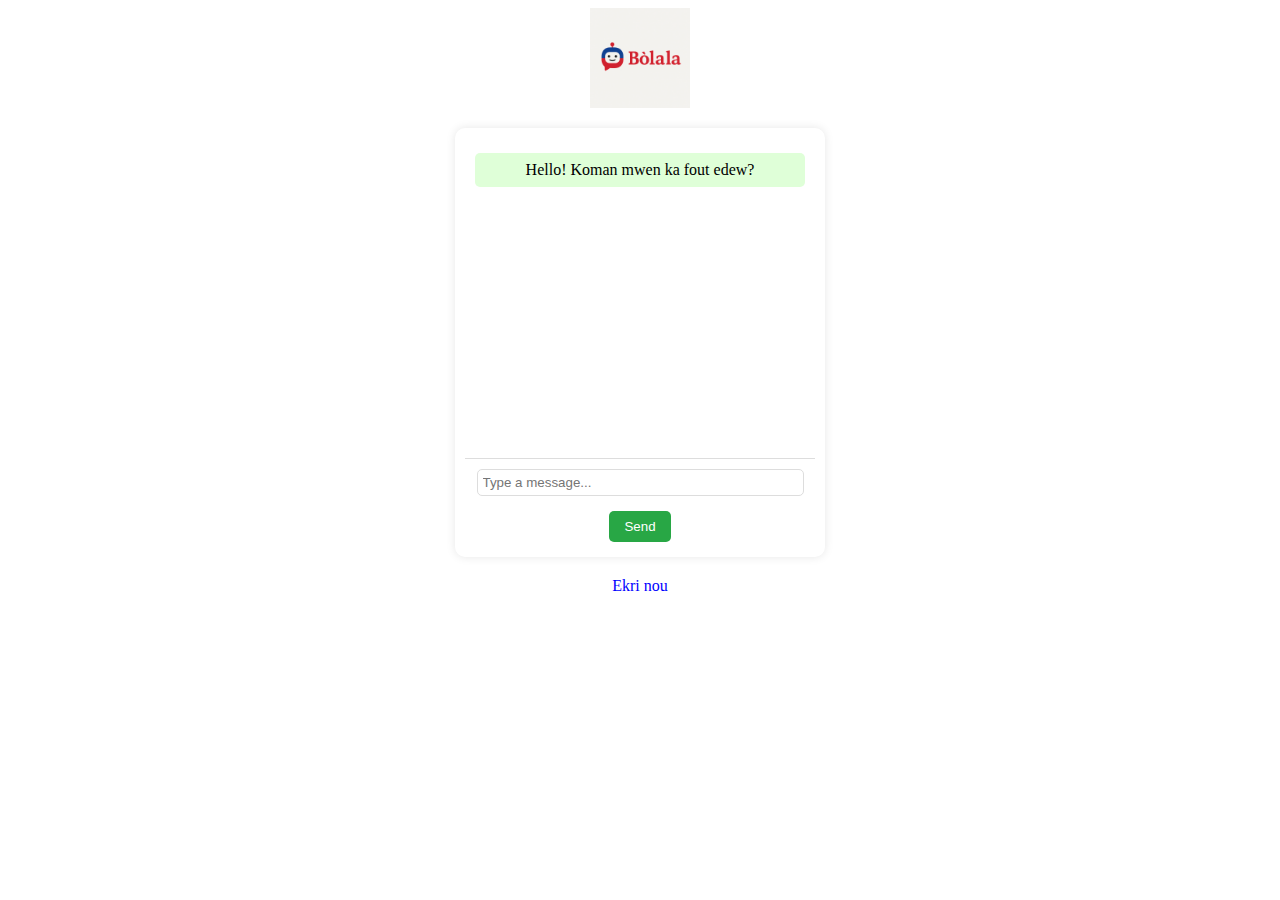
<file: index.html>
<!DOCTYPE html>
<html lang="en">
<head>
    <meta charset="UTF-8">
    <meta name="viewport" content="width=device-width, initial-scale=1.0">
    <title>Chatbot</title>
    <link rel="stylesheet" href="style.css"> <!-- Link to CSS file -->
</head>
<body>
 <img src="bolalalogo.png" alt="Chatbot Logo" class="admin-logo">
    <div class="chat-container">
        <div class="chat-box" id="chat-box">
            <div class="chat-message bot">Hello! Koman mwen ka fout edew?</div>
        </div>
        <input type="text" id="user-input" placeholder="Type a message..." onkeypress="handleKeyPress(event)">
        <button onclick="sendMessage()">Send</button>
    </div>
	<a href="contact.html" class="contact-link"> Ekri nou</a>
    <script src="script.js"></script> <!-- Link to JavaScript file -->
</body>
</html>
</file>
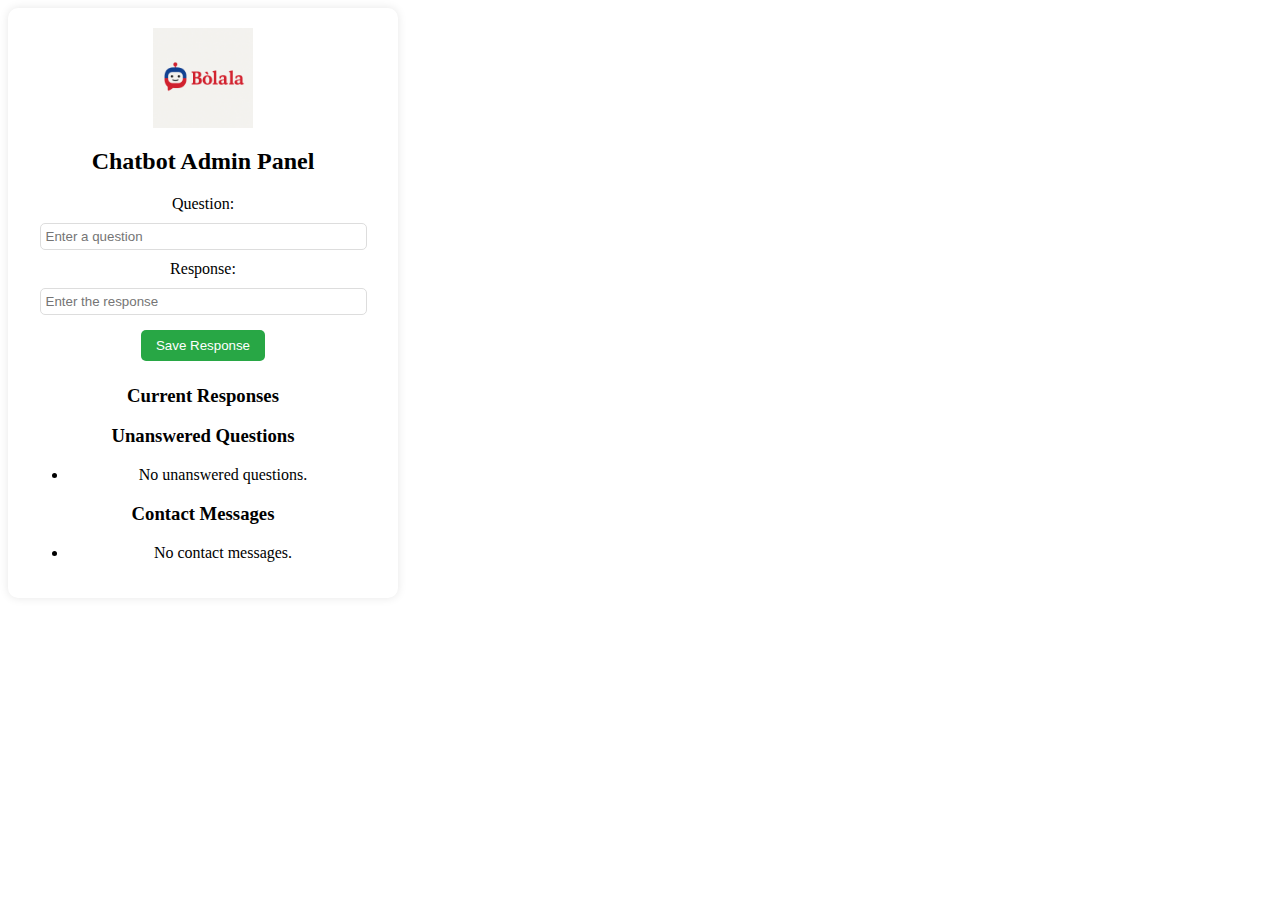
<file: admin.html>
<!DOCTYPE html>
<html lang="en">
<head>
    <meta charset="UTF-8">
    <meta name="viewport" content="width=device-width, initial-scale=1.0">
    <title>Chatbot Admin</title>
    <link rel="stylesheet" href="style.css">
</head>
<body>
    <div class="admin-container">
    <img src="bolalalogo.png" alt="Chatbot Logo" class="admin-logo">
    <h2>Chatbot Admin Panel</h2>
    <!-- rest of the admin panel -->


        <label>Question:</label>
        <input type="text" id="question" placeholder="Enter a question">

        <label>Response:</label>
        <input type="text" id="response" placeholder="Enter the response">

        <button onclick="updateResponse()">Save Response</button>
<div>
        <h3>Current Responses</h3>
        <ul id="response-list"></ul>
		</div>
<div>
        <h3>Unanswered Questions</h3>
        <ul id="unanswered-list"></ul>
</div>
<div>
        <h3>Contact Messages</h3>
        <ul id="contact-messages-list"></ul>
		</div>
    </div>

    <script src="admin.js"></script>
</body>
</html>
</file>
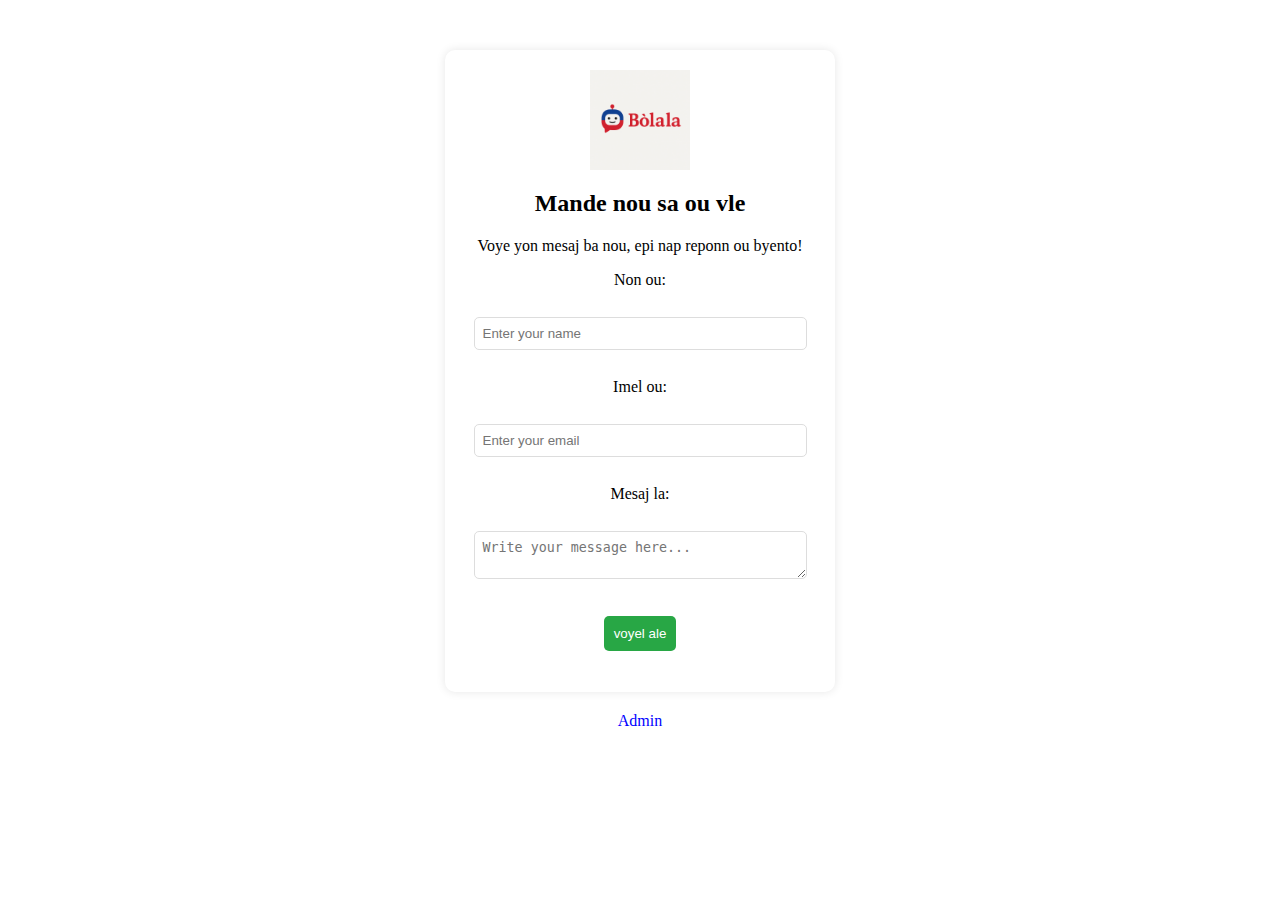
<file: contact.html>
<!DOCTYPE html>
<html lang="en">
<head>
    <meta charset="UTF-8">
    <meta name="viewport" content="width=device-width, initial-scale=1.0">
    <title>Contact Us</title>
    <link rel="stylesheet" href="style.css">
</head>
<body>

    <div class="contact-container">
	<img src="bolalalogo.png" alt="Chatbot Logo" class="admin-logo">
        <h2>Mande nou sa ou vle</h2>
        <p>Voye yon mesaj ba nou, epi nap reponn ou byento!</p>

        <label>Non ou:</label>
		<br>
		</br>
        <input type="text" id="contact-name" placeholder="Enter your name">
		<br>
		</br>

        <label>Imel ou:</label>
		<br>
		</br>
        <input type="email" id="contact-email" placeholder="Enter your email">
<br>
		</br>
        <label>Mesaj la:</label>
		<br>
		</br>
        <textarea id="contact-message" placeholder="Write your message here..."></textarea>
<br>
		</br>
        <button onclick="submitContactForm()">voyel ale</button>
        <p id="contact-message-status"></p>
    </div>
	<div><a href="admin.html" class="contact-link"> Admin</a></div>

    <script src="contact.js"></script>
</body>
</html>
</file>
<file: style.css>
.admin-container {
    width: 350px;
    background: white;
    padding: 20px;
    border-radius: 10px;
    box-shadow: 0 0 10px rgba(0, 0, 0, 0.1);
    text-align: center;
}

input {
    width: 90%;
    padding: 5px;
    margin: 10px 0;
    border: 1px solid #ddd;
    border-radius: 5px;
}

button {
    padding: 5px 10px;
    border: none;
    background: #28a745;
    color: white;
    border-radius: 5px;
    cursor: pointer;
}

.admin-link {
    display: block;
    text-align: center;
    margin-top: 10px;
    color: blue;
    text-decoration: none;
}

.chat-container {
    width: 350px;
    background: white;
    padding: 10px;
    border-radius: 10px;
    box-shadow: 0 0 10px rgba(0, 0, 0, 0.1);
}

.chat-box {
    height: 300px;
    overflow-y: auto;
    border-bottom: 1px solid #ddd;
    padding: 10px;
}

.chat-message {
    padding: 8px;
    margin: 5px 0;
    border-radius: 5px;
}

.bot {
    background: #dfffd8;
    align-self: flex-start;
}

.user {
    background: #cce5ff;
    align-self: flex-end;
}
.login-container {
    width: 350px;
    background: white;
    padding: 20px;
    border-radius: 10px;
    box-shadow: 0 0 10px rgba(0, 0, 0, 0.1);
    text-align: center;
    margin: auto;
    margin-top: 100px;
}

.error-message {
    color: red;
    font-size: 14px;
    margin-top: 10px;
}

.logout-btn {
    background: red;
    color: white;
    border: none;
    padding: 5px 10px;
    border-radius: 5px;
    cursor: pointer;
    float: right;
}
.login-container, #auth-container {
    width: 350px;
    background: white;
    padding: 20px;
    border-radius: 10px;
    box-shadow: 0 0 10px rgba(0, 0, 0, 0.1);
    text-align: center;
    margin: auto;
    margin-top: 100px;
}

.error-message {
    color: red;
    font-size: 14px;
    margin-top: 10px;
}

button {
    padding: 8px 15px;
    border: none;
    background: #28a745;
    color: white;
    border-radius: 5px;
    cursor: pointer;
    margin: 5px;
}

.chat-container {
    width: 350px;
    background: white;
    padding: 10px;
    border-radius: 10px;
    box-shadow: 0 0 10px rgba(0, 0, 0, 0.1);
    margin: auto;
    margin-top: 20px;
    text-align: center;
}

.chat-box {
    height: 300px;
    overflow-y: auto;
    border-bottom: 1px solid #ddd;
    padding: 10px;
}

.chat-message {
    padding: 8px;
    margin: 5px 0;
    border-radius: 5px;
}

.bot {
    background: #dfffd8;
    align-self: flex-start;
}

.user {
    background: #cce5ff;
    align-self: flex-end;
}
.login-container, #auth-container {
    width: 350px;
    background: white;
    padding: 20px;
    border-radius: 10px;
    box-shadow: 0 0 10px rgba(0, 0, 0, 0.1);
    text-align: center;
    margin: auto;
    margin-top: 100px;
}

.error-message {
    color: red;
    font-size: 14px;
    margin-top: 10px;
}

button {
    padding: 8px 15px;
    border: none;
    background: #28a745;
    color: white;
    border-radius: 5px;
    cursor: pointer;
    margin: 5px;
}

.chat-container {
    width: 350px;
    background: white;
    padding: 10px;
    border-radius: 10px;
    box-shadow: 0 0 10px rgba(0, 0, 0, 0.1);
    margin: auto;
    margin-top: 20px;
    text-align: center;
}

.chat-box {
    height: 300px;
    overflow-y: auto;
    border-bottom: 1px solid #ddd;
    padding: 10px;
}

.chat-message {
    padding: 8px;
    margin: 5px 0;
    border-radius: 5px;
}

.bot {
    background: #dfffd8;
    align-self: flex-start;
}

.user {
    background: #cce5ff;
    align-self: flex-end;
}
#auth-container {
    width: 350px;
    background: white;
    padding: 20px;
    border-radius: 10px;
    box-shadow: 0 0 10px rgba(0, 0, 0, 0.1);
    text-align: center;
    margin: auto;
    margin-top: 20px;
}

button {
    padding: 8px 15px;
    border: none;
    background: #28a745;
    color: white;
    border-radius: 5px;
    cursor: pointer;
    margin: 5px;
}

.chat-container {
    width: 350px;
    background: white;
    padding: 10px;
    border-radius: 10px;
    box-shadow: 0 0 10px rgba(0, 0, 0, 0.1);
    margin: auto;
    text-align: center;
}

.chat-box {
    height: 300px;
    overflow-y: auto;
    padding: 10px;
    border-bottom: 1px solid #ddd;
}
.contact-container {
    width: 350px;
    background: white;
    padding: 20px;
    border-radius: 10px;
    box-shadow: 0 0 10px rgba(0, 0, 0, 0.1);
    text-align: center;
    margin: auto;
    margin-top: 50px;
}

.contact-container input, 
.contact-container textarea {
    width: 90%;
    padding: 8px;
    margin: 10px 0;
    border: 1px solid #ddd;
    border-radius: 5px;
}

.contact-container button {
    padding: 10px;
    background: #28a745;
    color: white;
    border: none;
    border-radius: 5px;
    cursor: pointer;
}

.contact-link {
    display: block;
    text-align: center;
    margin-top: 20px;
    color: blue;
    text-decoration: none;
}
.admin-logo {
    width: 100px;
    height: auto;
    display: block;
    margin: 0 auto 20px auto;
}
</file>
